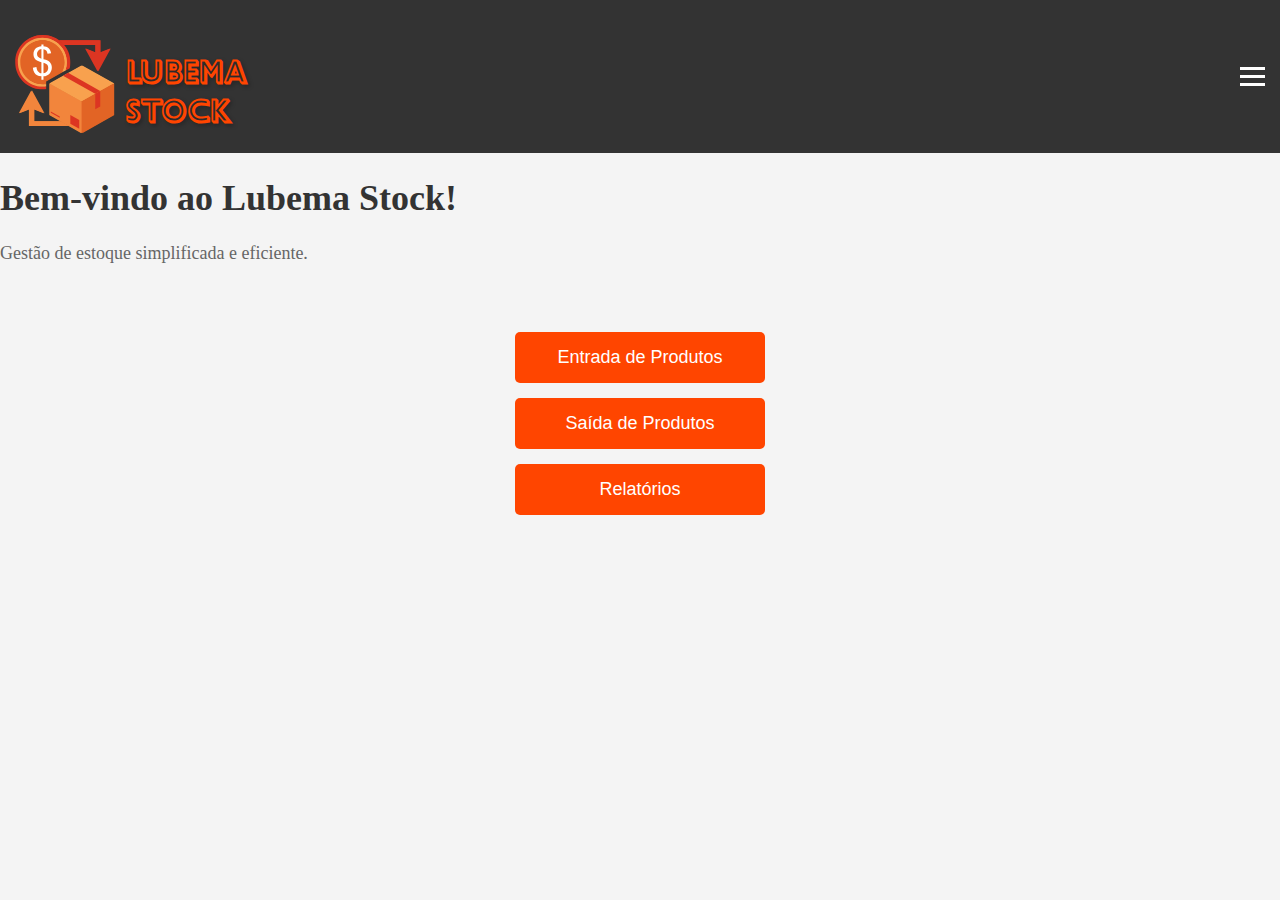
<file: source/pages/home.html>
<!DOCTYPE html>
<html lang="pt-BR">

<head>
    <meta charset="UTF-8">
    <meta name="viewport" content="width=device-width, initial-scale=1.0">
    <title>Lubema Stock - Home</title>
    <link rel="stylesheet" href="./source/css/home.css">
    <link rel="stylesheet" href="../css/reset.css">
</head>

<body>

    <!-- Barra Superior com o nome Lubema Stock -->
    <header class="header">
        <div class="logo-name">
            <div class="logo">
                <img src="../../source/img/logo.svg" alt="Logo"> <!-- Imagem da logo -->
            </div>
            <div class="app-name">
                <span>Lubema</span><br>
                <span>stock</span> <!-- Nome quebrado em duas linhas -->
            </div>
        </div>

        <!-- Menu Hambúrguer -->
        <div class="menu-toggle" id="menuToggle">
            <div class="bar"></div>
            <div class="bar"></div>
            <div class="bar"></div>
        </div>
    </header>


    <!-- Menu Lateral -->
    <nav class="navbar" id="navLinks">
        <ul class="nav-links">
            <li><a href="#">Início</a></li>
            <li><a href="#">Histórioco de depositos</a></li>
            <li><a href="#">Criar um novo estoque</a></li>
            <li><a href="#">Configurações</a></li>
            <li><a href="/index.html">Sair</a></li>
        </ul>
    </nav>

    <!-- Conteúdo Principal -->

    <h1>Bem-vindo ao Lubema Stock!</h1>
    <p>Gestão de estoque simplificada e eficiente.</p>

    <div class="content">
        <!-- Botões -->
        <div class="buttons">
            <button class="btn" id="entradaProdutos">Entrada de Produtos</button>
            <button class="btn" id="saidaProdutos">Saída de Produtos</button>
            <button class="btn" id="relatorios">Relatórios</button>
        </div>
    </div>

    <script type="module" src="./source/js/app.js"></script>
</body>

</html>
</file>
<file: source/pages/source/css/home.css>
/* Importação da fonte personalizada */
@font-face {
    font-family: 'Gill Sans Shadow'; 
    src: url('../fonts/gill-sans-mt-shadow-5885812b5f2cd.ttf') format('truetype');
}

/* Estilos Gerais */
body {
    margin: 0;
    padding: 0;
    overflow-x: hidden;
    background-color: #f4f4f4; /* Cor de fundo da página */
}

/* Barra Superior */
.header {
    background-color: #333; /* Cor de fundo da barra */
    color: white;
    padding: 15px;
    top: 0;
    display: flex;
    justify-content: space-between; /* Distribui o conteúdo entre os extremos */
    align-items: center; /* Alinha o conteúdo no centro verticalmente */
    flex-wrap: wrap; /* Permite que os itens se ajustem quando a tela for pequena */
}

/* Conteúdo Principal */
.content {
    padding: 20px;
    text-align: center;
}

h1 {
    font-size: 36px;
    color: #333;
}

p {
    font-size: 18px;
    color: #666;
}

/* Logo e Nome no Header */
.logo-name {
    display: flex; /* Exibe o logo e o nome lado a lado */
    align-items: flex-end;
}

.header .logo {
    margin-right: 10px; /* Espaçamento entre a logo e o nome */
}

.header .app-name {
    font-family: 'Gill Sans Shadow', Arial, sans-serif;
    font-size: 28px; /* Ajuste do tamanho da fonte */
    color: #ff4500;
    line-height: 1.2; /* Controle do espaçamento entre as linhas */
}

.app-name span {
    display: inline-block; /* Faz com que cada parte do nome fique lado a lado */
    font-size: 32px; /* Ajusta o tamanho da fonte para cada parte */
    font-weight: bold;
}

/* Menu Hambúrguer */
.menu-toggle {
    display: block;
    cursor: pointer;
    z-index: 1000;
}

.menu-toggle .bar {
    background-color: white;
    height: 3px;
    width: 25px;
    margin: 5px 0;
}

/* Menu Lateral */
.navbar {
    position: fixed;
    top: 150px;
    right: -250px; 
    width: 250px;
    height: 100%;
    background-color: #333;
    transition: right 0.3s ease;
    z-index: 100;
}

.nav-links {
    list-style: none;
    padding: 20px;
    margin: 0;
    display: flex;
    flex-direction: column;
}

.nav-links li {
    margin: 20px 0;
}

.nav-links li a {
    text-decoration: none;
    color: white;
    font-size: 18px;
    display: block;
    padding: 10px;
    border-radius: 5px;
    transition: background-color 0.3s ease;
}

/* Estilos para links ao passar o mouse */
.nav-links li a:hover {
    background-color: #ff4500;
}

/* Menu Hambúrguer */
.menu-toggle {
    display: block;
    cursor: pointer;
    z-index: 1000;
    margin-left: auto; /* Faz com que o menu hambúrguer fique à direita */
}

.menu-toggle .bar {
    background-color: white;
    height: 3px;
    width: 25px;
    margin: 5px 0;
}

img {
    width: 100px;
    margin-top: 20px;
}


/* Estilos dos Botões */
.buttons {
    display: flex;          /* Flexbox para centralizar os botões */
    flex-direction: column; /* Colocar os botões um abaixo do outro */
    justify-content: center; /* Centraliza os botões verticalmente */
    align-items: center;    /* Centraliza os botões horizontalmente */
    gap: 15px;              /* Espaçamento entre os botões */
    margin-top: 30px;
}

.btn {
    background-color: #ff4500; /* Cor de fundo laranja */
    color: white;
    font-size: 18px;
    padding: 15px 25px;
    width: 250px;              /* Largura fixa para todos os botões */
    border: none;
    border-radius: 5px;
    cursor: pointer;
    transition: background-color 0.3s ease, transform 0.2s ease;
}

.btn:hover {
    background-color: #e04000; /* Cor de fundo mais escura quando passar o mouse */
    transform: translateY(-5px); /* Efeito de elevação ao passar o mouse */
}

.btn:active {
    transform: translateY(0); /* Efeito de pressionar o botão */
}

/* Estilos para dispositivos móveis */
@media screen and (max-width: 1768px) {
    .menu-toggle {
        display: block;
    }

    .navbar.active {
        right: 0; 
    }
    
    .nav-links {
        display: flex;
        flex-direction: column;
        padding-top: 40px;
    }

    /* Ajuste do layout da logo no header para telas pequenas */
    .header .app-name {
        font-size: 28px;
        margin-bottom: 10px;
    }
}
</file>
